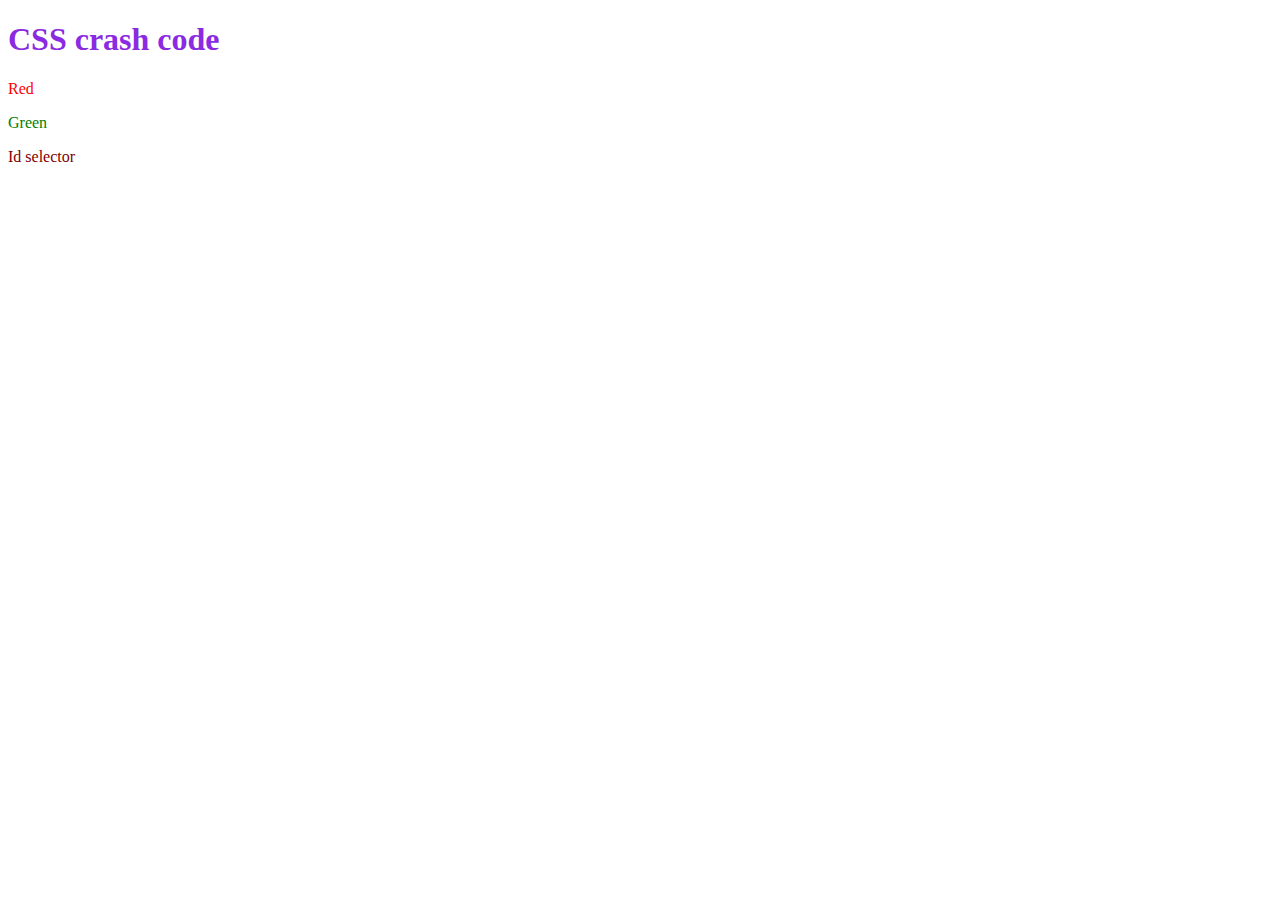
<file: Crash Code CSS/index.html>
<!DOCTYPE html>
<html lang="en">
<head>
    <meta charset="UTF-8">
    <meta name="viewport" content="width=device-width, initial-scale=1.0">
    <title>Document</title>
    <!---Internal style sheet-->
    <!-- <style>
        h1{ 
            color:red;
         }
         
    </style> -->

    <!---external style sheet-->
    <link rel= "stylesheet" href="Style.css"> 
</head>
<body>
    
    <!---Inline style -->

   <!-- <h1 style="color:pink">Crash Code CSS</h1>-->
<h1>CSS crash code</h1>
<p class="error"> Red</p>
<p class="success">Green</p>
<p id="test">Id selector</p>
</body>
</html>
</file>
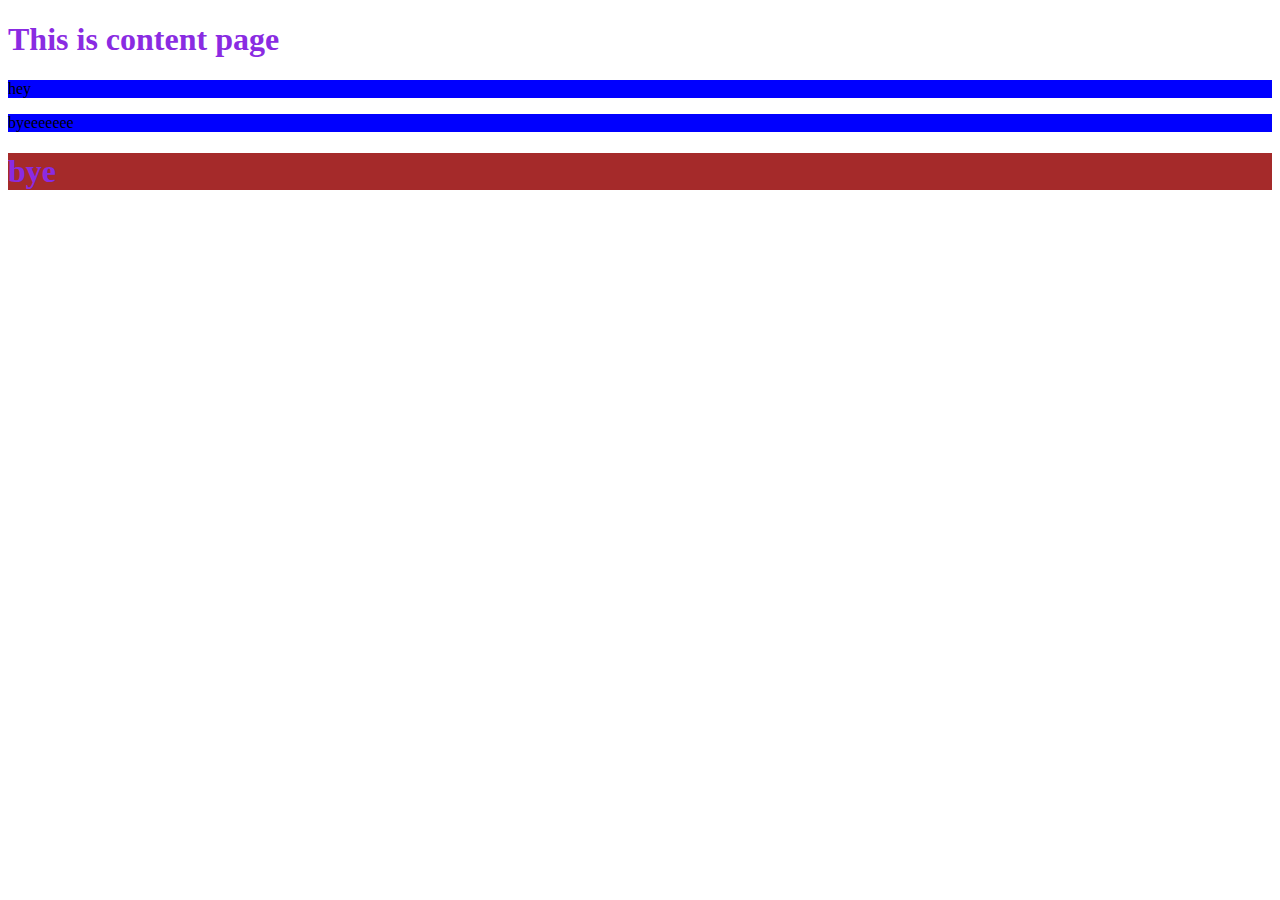
<file: Crash Code CSS/Content.html>
<!DOCTYPE html>
<html lang="en">
<head>
    <meta charset="UTF-8">
    <meta name="viewport" content="width=device-width, initial-scale=1.0">
    <title>Document</title>
    <link rel="stylesheet" href="Style.css">
</head>
<body>
    <h1>This is content page</h1>
    <div><p>hey</p> <p>byeeeeeee</p> <h1>bye</h1></div>
</body>
</html>
</file>
<file: Crash Code CSS/Style.css>
h1{
    color: blueviolet;
}
/*

*{
    color: yellow;
}

*/
.error{
    color: red;
}
.success{
    color: green;
}
#test{
     color:maroon;
}
div > p{
    background-color: blue;
}
div h1{
    background-color: brown;
}
</file>
